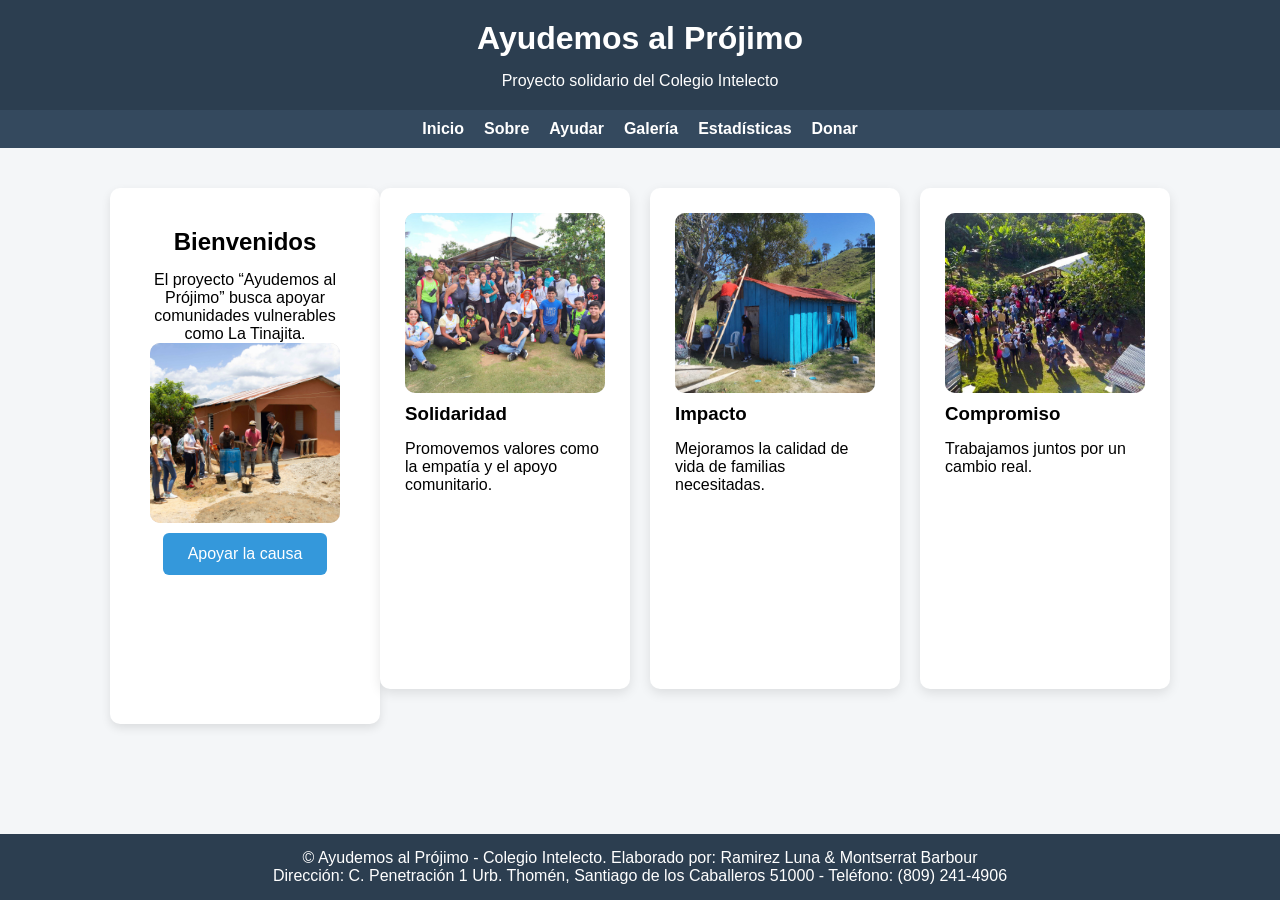
<file: index.html>
<!DOCTYPE html>
<html lang="es">
<head>
<meta charset="UTF-8">
<meta name="viewport" content="width=device-width, initial-scale=1.0">
<title>Inicio</title>
<link rel="stylesheet" href="css/style.css">
</head>

<body>

<header>
<h1>Ayudemos al Prójimo</h1>
<p>Proyecto solidario del Colegio Intelecto</p>
</header>

<nav>
<div class="menu-toggle" onclick="toggleMenu()">☰</div>
<ul id="menu">
<li><a href="index.html">Inicio</a></li>
<li><a href="pages/sobre.html">Sobre</a></li>
<li><a href="pages/ayudar.html">Ayudar</a></li>
<li><a href="pages/galeria.html">Galería</a></li>
<li><a href="pages/stats.html">Estadísticas</a></li>
<li><a href="pages/donaciones.html">Donar</a></li>
</ul>
</nav>

<main>

<section class="hero">

<h2>Bienvenidos</h2>

<p>
El proyecto “Ayudemos al Prójimo” busca apoyar comunidades vulnerables como La Tinajita.
</p>

<div class="img-box">
<img src="img/foto10.jpg">
</div>

<a href="pages/donaciones.html#formulario-donacion">
<button>Apoyar la causa</button>
</a>

</section>

<section class="grid">

<article>
<div class="img-box"><img src="img/foto2.jpg"></div>
<h3>Solidaridad</h3>
<p>Promovemos valores como la empatía y el apoyo comunitario.</p>
</article>

<article>
<div class="img-box"><img src="img/foto3.jpg"></div>
<h3>Impacto</h3>
<p>Mejoramos la calidad de vida de familias necesitadas.</p>
</article>

<article>
<div class="img-box"><img src="img/foto17.jpg"></div>
<h3>Compromiso</h3>
<p>Trabajamos juntos por un cambio real.</p>
</article>

</section>

</main>

<footer>
    <p>&copy; Ayudemos al Prójimo - Colegio Intelecto. Elaborado por: Ramirez Luna & Montserrat Barbour</p>
    <p>Dirección: C. Penetración 1 Urb. Thomén, Santiago de los Caballeros 51000 - Teléfono: (809) 241-4906</p>
</footer>

<script src="js/script.js"></script>
</body>
</html>
</file>
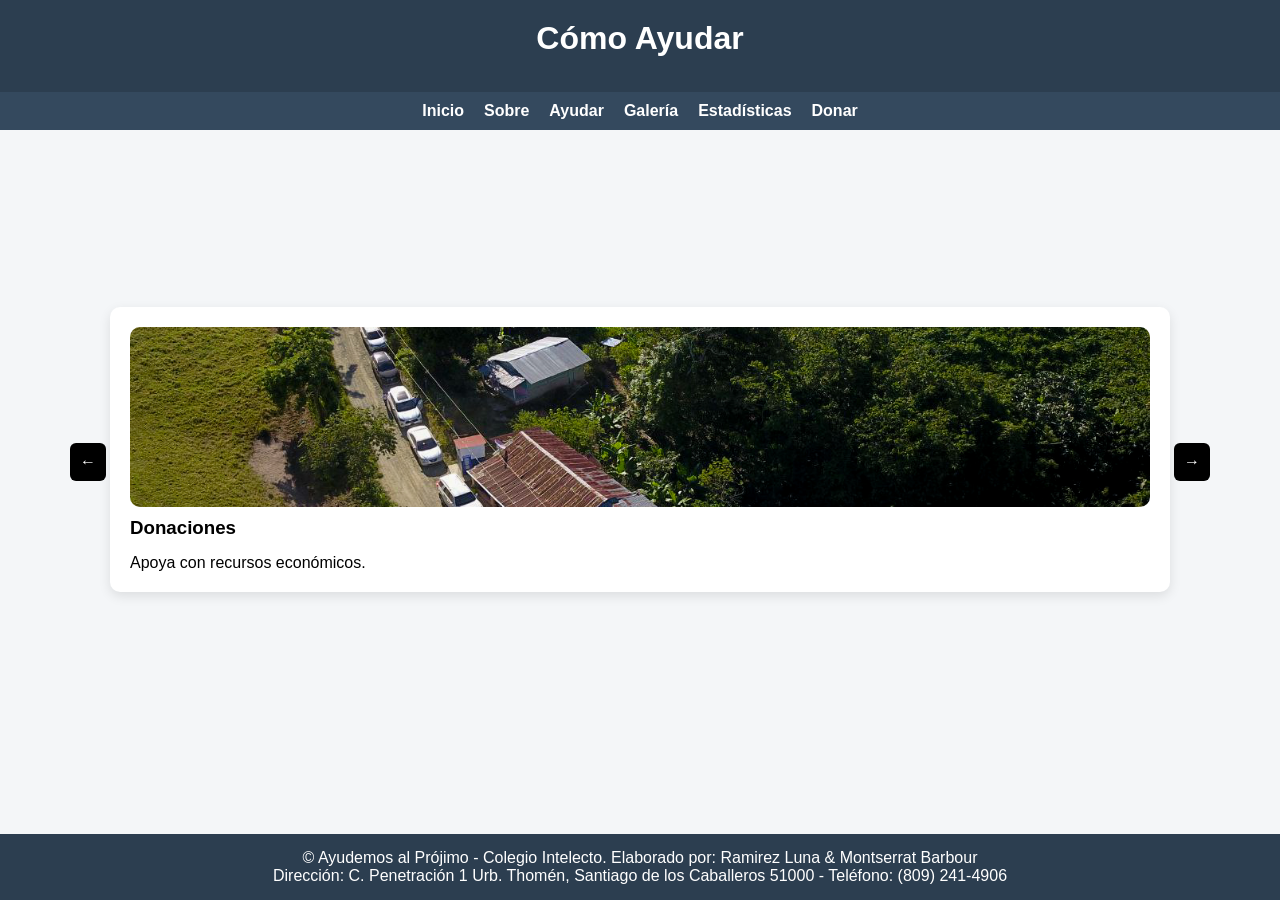
<file: pages/ayudar.html>
<!DOCTYPE html>
<html lang="es">
<head>
<meta charset="UTF-8">
<meta name="viewport" content="width=device-width, initial-scale=1.0">
<title>Ayudar</title>
<link rel="stylesheet" href="../css/style.css">
</head>

<body>

<header>
<h1>Cómo Ayudar</h1>
</header>

<nav>
<div class="menu-toggle" onclick="toggleMenu()">☰</div>
<ul id="menu">
<li><a href="../index.html">Inicio</a></li>
<li><a href="sobre.html">Sobre</a></li>
<li><a href="ayudar.html">Ayudar</a></li>
<li><a href="galeria.html">Galería</a></li>
<li><a href="stats.html">Estadísticas</a></li>
<li><a href="donaciones.html">Donar</a></li>
</ul>
</nav>

<main>

<div class="carousel">

<button class="prev">←</button>

<article class="slide active">
<div class="img-box"><img src="../img/foto31.jpg"></div>
<h3>Donaciones</h3>
<p>Apoya con recursos económicos.</p>
</article>

<article class="slide">
<div class="img-box"><img src="../img/foto7.jpg"></div>
<h3>Materiales</h3>
<p>Dona artículos útiles para la comunidad.</p>
</article>

<article class="slide">
<div class="img-box"><img src="../img/foto30.jpg"></div>
<h3>Voluntariado</h3>
<p>Participa directamente en la ayuda.</p>
</article>

<button class="next">→</button>

</div>
</main>

<footer>
    <p>&copy; Ayudemos al Prójimo - Colegio Intelecto. Elaborado por: Ramirez Luna & Montserrat Barbour</p>
    <p>Dirección: C. Penetración 1 Urb. Thomén, Santiago de los Caballeros 51000 - Teléfono: (809) 241-4906</p>
</footer>

<script src="../js/script.js"></script>
</body>
</html>
</file>
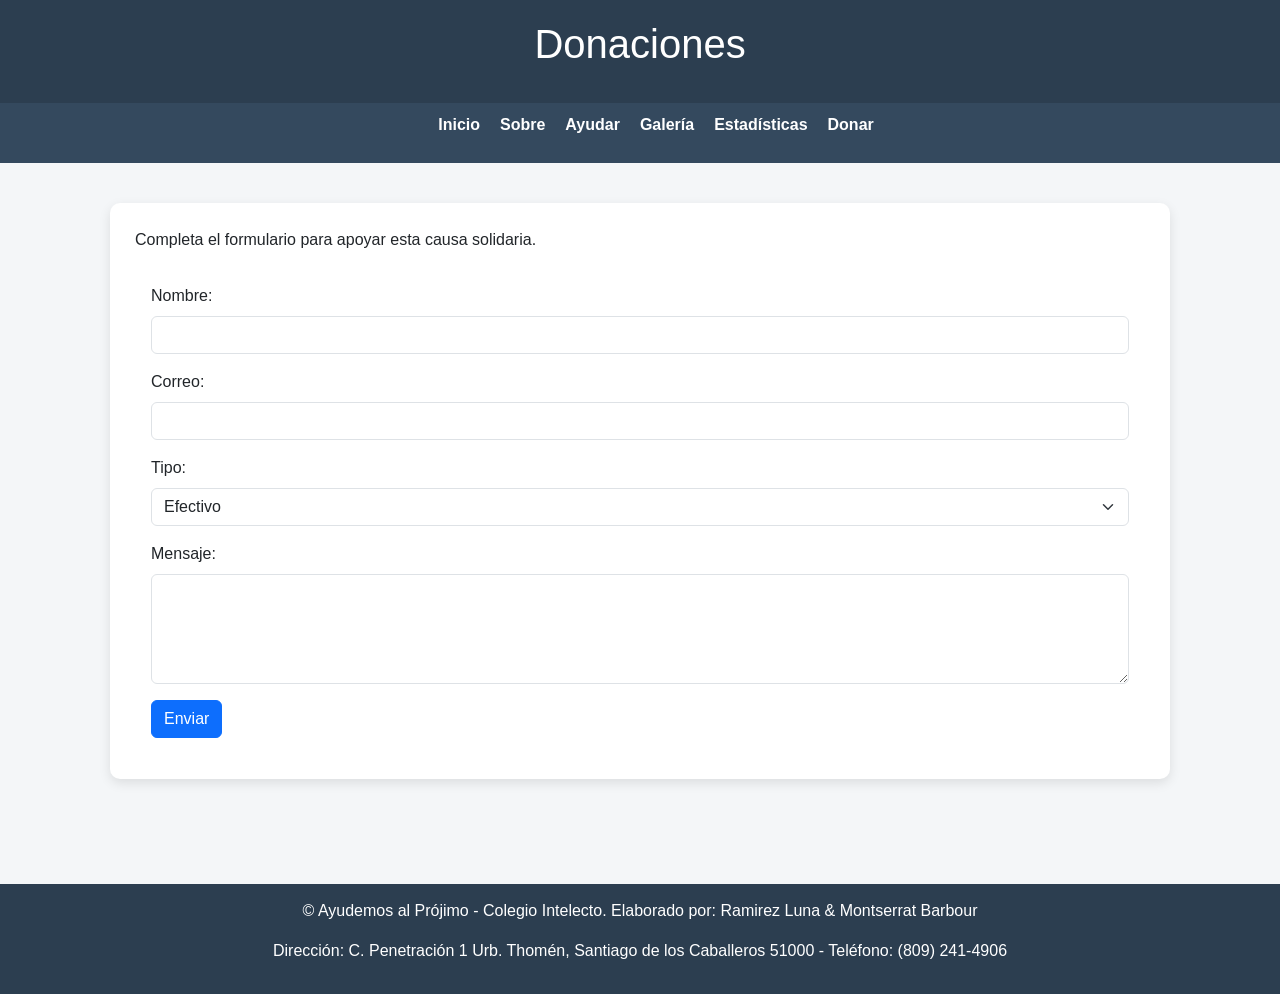
<file: pages/donaciones.html>
<!DOCTYPE html>
<html lang="es">
<head>
<meta charset="UTF-8">
<meta name="viewport" content="width=device-width, initial-scale=1.0">
<title>Donaciones</title>

<!-- Bootstrap CSS -->
<link href="https://cdn.jsdelivr.net/npm/bootstrap@5.3.3/dist/css/bootstrap.min.css" rel="stylesheet">

<link rel="stylesheet" href="../css/style.css">
</head>

<body>

<header>
<h1>Donaciones</h1>
</header>

<nav>
<div class="menu-toggle" onclick="toggleMenu()">☰</div>
<ul id="menu">
<li><a href="../index.html">Inicio</a></li>
<li><a href="sobre.html">Sobre</a></li>
<li><a href="ayudar.html">Ayudar</a></li>
<li><a href="galeria.html">Galería</a></li>
<li><a href="stats.html">Estadísticas</a></li>
<li><a href="donaciones.html">Donar</a></li>
</ul>
</nav>

<main>

<article>

<p>Completa el formulario para apoyar esta causa solidaria.</p>

<form id="formulario-donacion" class="p-3">

<div class="mb-3">
<label for="nombre" class="form-label">Nombre:</label>
<input type="text" id="nombre" class="form-control" required>
</div>

<div class="mb-3">
<label for="correo" class="form-label">Correo:</label>
<input type="email" id="correo" class="form-control" required>
</div>

<div class="mb-3">
<label for="tipo" class="form-label">Tipo:</label>
<select id="tipo" class="form-select"> 
<option>Efectivo</option>
<option>Materiales</option>
<option>Voluntariado</option>
</select>
</div>

<div class="mb-3">
<label for="mensaje" class="form-label">Mensaje:</label>
<textarea id="mensaje" class="form-control" rows="4"></textarea>
</div>

<button type="submit" class="btn btn-primary">Enviar</button>

</form>

<div id="mensaje-confirmacion" class="confirmacion">
Gracias por apoyar la causa ❤️
</div>

</article>

</main>

<footer>
    <p>&copy; Ayudemos al Prójimo - Colegio Intelecto. Elaborado por: Ramirez Luna & Montserrat Barbour</p>
    <p>Dirección: C. Penetración 1 Urb. Thomén, Santiago de los Caballeros 51000 - Teléfono: (809) 241-4906</p>
</footer>

<!-- Bootstrap JS -->
<script src="https://cdn.jsdelivr.net/npm/bootstrap@5.3.3/dist/js/bootstrap.bundle.min.js"></script>

<script src="../js/script.js"></script>
</body>
</html>
</file>
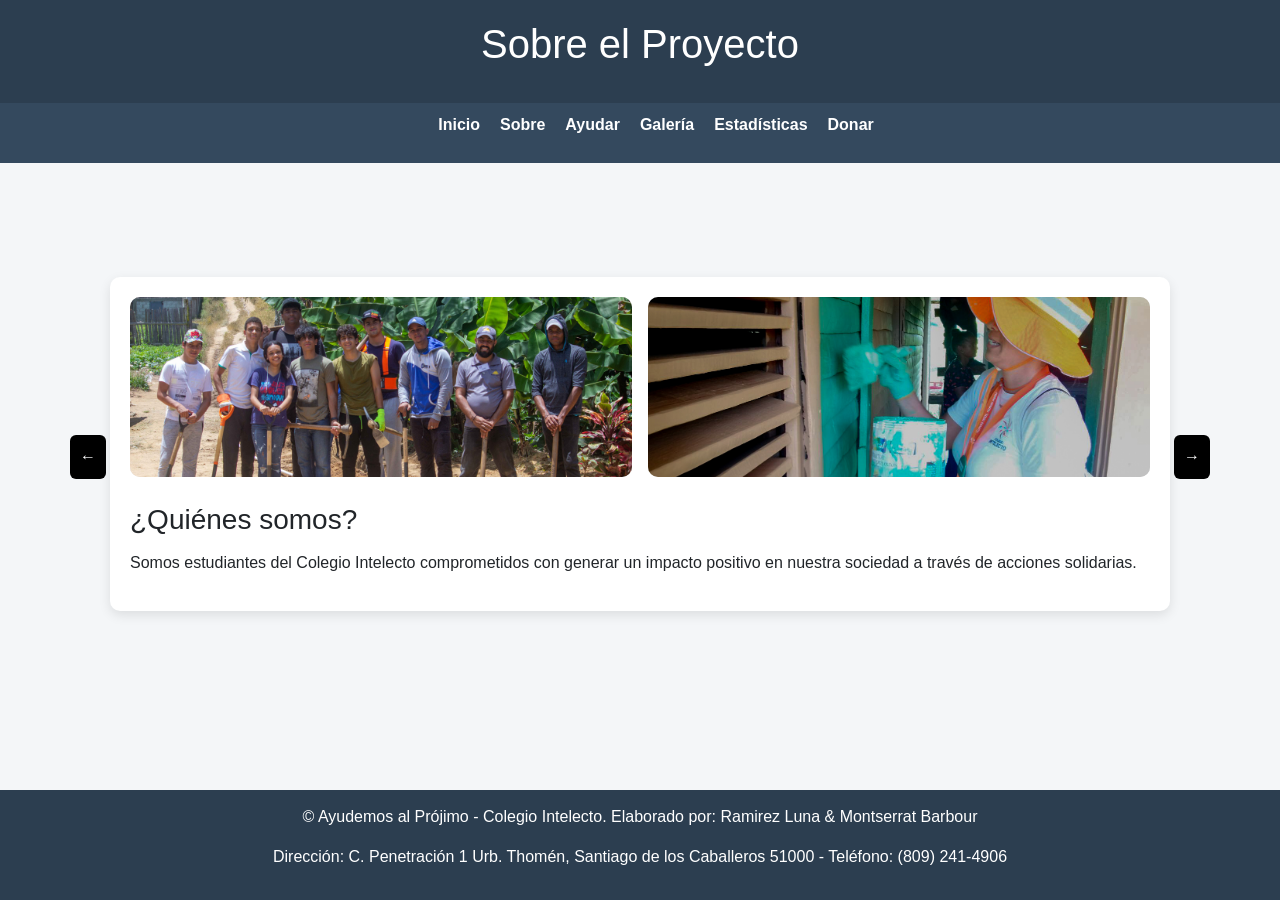
<file: pages/sobre.html>
<!DOCTYPE html> 
<html lang="es">
<head>
<meta charset="UTF-8">
<meta name="viewport" content="width=device-width, initial-scale=1.0">
<title>Sobre</title>

<!-- Bootstrap (solo para flex, no afecta estilos) -->
<link href="https://cdn.jsdelivr.net/npm/bootstrap@5.3.3/dist/css/bootstrap.min.css" rel="stylesheet">

<link rel="stylesheet" href="../css/style.css">

</head>

<body>

<header>
<h1>Sobre el Proyecto</h1>
</header>

<nav>
<div class="menu-toggle" onclick="toggleMenu()">☰</div>
<ul id="menu">
<li><a href="../index.html">Inicio</a></li>
<li><a href="sobre.html">Sobre</a></li>
<li><a href="ayudar.html">Ayudar</a></li>
<li><a href="galeria.html">Galería</a></li>
<li><a href="stats.html">Estadísticas</a></li>
<li><a href="donaciones.html">Donar</a></li>
</ul>
</nav>

<main>

<div class="carousel">

<button class="prev">←</button>

<!-- SLIDE 1 -->
<article class="slide active">

<div class="d-flex justify-content-center gap-3 mb-3">

    <div class="img-box" style="flex:1;">
        <img src="../img/foto1.jpg">
    </div>

    <div class="img-box" style="flex:1;">
        <img src="../img/foto18.jpg">
    </div>

</div>

<h3>¿Quiénes somos?</h3>
<p>Somos estudiantes del Colegio Intelecto comprometidos con generar un impacto positivo en nuestra sociedad a través de acciones solidarias.</p>
</article>

<!-- SLIDE 2 -->
<article class="slide">

<div class="d-flex justify-content-center gap-3 mb-3">

    <div class="img-box" style="flex:1;">
        <img src="../img/foto19.jpg">
    </div>

    <div class="img-box" style="flex:1;">
        <img src="../img/foto20.jpg">
    </div>

</div>

<h3>¿Qué hacemos?</h3>
<p>El proyecto busca crear conciencia y recaudar fondos para la reconstrucción de viviendas en la comunidad La Tinajita.</p>
</article>

<!-- SLIDE 3 -->
<article class="slide">

<div class="d-flex justify-content-center gap-3 mb-3">

    <div class="img-box" style="flex:1;">
        <img src="../img/foto29.jpg">
    </div>

    <div class="img-box" style="flex:1;">
        <img src="../img/foto32.jpg">
    </div>

</div>

<h3>Impacto social</h3>
<p>Se espera mejorar las condiciones de vida de múltiples familias, brindándoles un espacio digno donde vivir.</p>
</article>

<button class="next">→</button>

</div>

</main>

<footer>
    <p>&copy; Ayudemos al Prójimo - Colegio Intelecto. Elaborado por: Ramirez Luna & Montserrat Barbour</p>
    <p>Dirección: C. Penetración 1 Urb. Thomén, Santiago de los Caballeros 51000 - Teléfono: (809) 241-4906</p>
</footer>

<!-- Bootstrap JS -->
<script src="https://cdn.jsdelivr.net/npm/bootstrap@5.3.3/dist/js/bootstrap.bundle.min.js"></script>

<script src="../js/script.js"></script>
</body>
</html>
</file>
<file: css/style.css>
*{
margin:0;
padding:0;
box-sizing:border-box;
}

html{
scroll-behavior:smooth;
height:100%;
}

body{
font-family:Arial, sans-serif;
background:#f4f6f8;
display:flex;
flex-direction:column;
min-height:100vh;
}

/* HEADER */
header{
background:#2c3e50;
color:white;
text-align:center;
padding:20px;
}

/* NAV */
nav{
background:#34495e;
position:sticky;
top:0;
z-index:1000;
}

nav ul{
display:flex;
justify-content:center;
list-style:none;
}

nav li{
margin:10px;
}

nav a{
color:white;
text-decoration:none;
font-weight:bold;
}

nav a:hover{
color:#f1c40f;
}

.menu-toggle{
display:none;
font-size:28px;
color:white;
cursor:pointer;
text-align:center;
padding:10px;
}

/* MAIN */
main{
flex:1;
padding:30px;
}

/* CARDS */
article{
background:white;
padding:20px;
border-radius:8px;
box-shadow:0 2px 8px rgba(0,0,0,0.1);
margin-bottom:20px;
}

/* BUTTON */
button{
padding:10px 20px;
background:#3498db;
color:white;
border:none;
cursor:pointer;
transition:0.3s;
}

button:hover{
transform:scale(1.05);
}

/* FOOTER */
footer{
background:#2c3e50;
color:white;
text-align:center;
padding:15px;
}

/* CAROUSEL */
.carousel{
position:relative;
max-width:500px;
margin:auto;
}

.slide{
display:none;
}

.slide.active{
display:block;
}

.prev,.next{
position:absolute;
top:50%;
transform:translateY(-50%);
background:black;
color:white;
border:none;
padding:10px;
cursor:pointer;
}

.prev{ left:-40px; }
.next{ right:-40px; }

/* GALERÍA */
.gallery-grid{
display:grid;
grid-template-columns:repeat(auto-fit,minmax(200px,1fr));
gap:15px;
}

.gallery-grid img{
width:100%;
border-radius:8px;
cursor:pointer;
transition:0.3s;
}

.gallery-grid img:hover{
transform:scale(1.05);
}

/* MODAL */
.modal{
display:none;
position:fixed;
width:100%;
height:100%;
background:rgba(0,0,0,0.9);
top:0;
left:0;
z-index:2000;
}

.modal img{
display:block;
margin:5% auto;
max-width:80%;
}

.close{
position:absolute;
top:20px;
right:40px;
color:white;
font-size:40px;
cursor:pointer;
}

/* CONFIRMACIÓN */
.confirmacion{
display:none;
margin-top:15px;
background:#2ecc71;
color:white;
padding:10px;
text-align:center;
}

/* RESPONSIVE */
@media(max-width:768px){

nav ul{
display:none;
flex-direction:column;
}

nav ul.active{
display:flex;
}

.menu-toggle{
display:block;
}

.prev{ left:5px; }
.next{ right:5px; }

}

/* CONTENEDOR GENERAL */

main{
flex:1;
padding:40px 20px;
max-width:1100px;
margin:auto;
}

/* SECCIONES */

section{
margin-bottom:40px;
}

/* TITULOS */

h1, h2, h3{
margin-bottom:15px;
}

/* CARDS MEJORADAS */

article{
background:white;
padding:25px;
border-radius:10px;
box-shadow:0 4px 12px rgba(0,0,0,0.1);
margin-bottom:25px;
}

/* GRID PARA CONTENIDO */

.grid{
display:grid;
grid-template-columns:repeat(auto-fit,minmax(250px,1fr));
gap:20px;
}

/* IMÁGENES */

.img-box{
width:100%;
height:180px;
background:#ddd;
border-radius:10px;
margin-bottom:10px;
overflow:hidden;
}

.img-box img{
width:100%;
height:100%;
object-fit:cover;
}

/* HERO (INICIO) */

.hero{
text-align:center;
padding:40px;
background:white;
border-radius:10px;
box-shadow:0 4px 10px rgba(0,0,0,0.1);
margin-bottom:30px;
}

/* BOTÓN MEJORADO */

button{
padding:12px 25px;
font-size:16px;
border-radius:6px;
}

/* CAROUSEL MÁS BONITO */

.carousel{
max-width:700px;
margin:auto;
}

.slide{
padding:20px;
}

/* GALERÍA MÁS GRANDE */

.gallery-grid{
grid-template-columns:repeat(auto-fit,minmax(250px,1fr));
}

/* FOOTER */

footer{
margin-top:40px;
}
main {
    display: flex;
    justify-content: center;
}

main {
    width: 100%;
    max-width: 1100px;
}
main:not(.index):not(.sobre) {
    display: flex;
    justify-content: center;
}

main:not(.index):not(.sobre) > * {
    width: 100%;
    max-width: 1100px;
}
</file>
